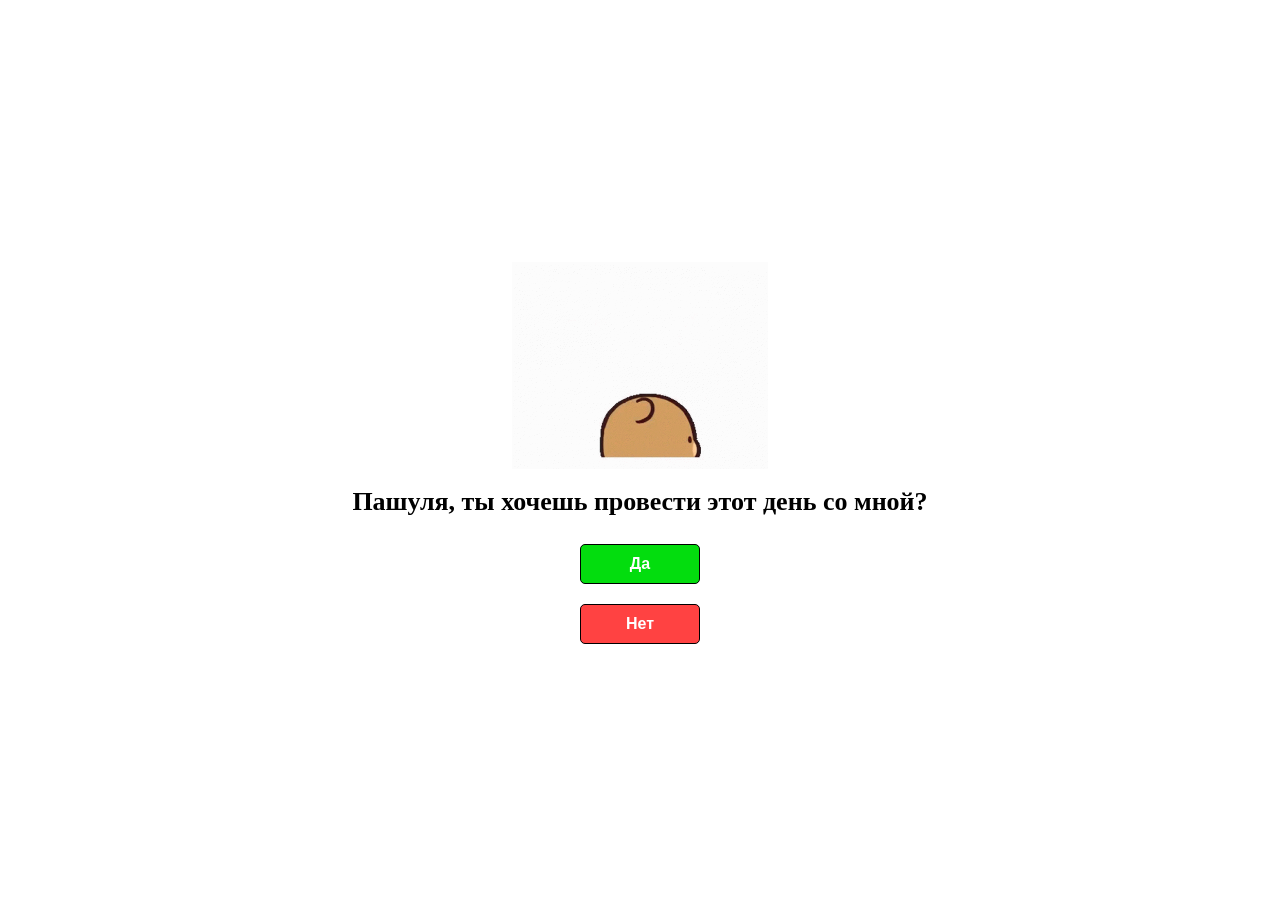
<file: valentine/index.html>
<!DOCTYPE html>
<html lang="en">
<head>
    <meta charset="UTF-8">
    <meta name="viewport" content="width=device-width, initial-scale=1.0">
    <title>Для Пашули ❤️</title>
    <meta property="og:title" content="Valentine for my besty <3">
    <link rel="stylesheet" href="style.css">
    <link rel="icon" href="icon.png">
</head>
<div class="loader-bg">
    <span class="loader"></span>
</div>
<body>
    <main>
        <img src="kiss3.gif" alt="kiss" id="img1">
        <img src="kiss1.gif" style="display: none;" alt="kiss" id="img2">
        <h1>Пашуля, ты хочешь провести этот день со мной?</h1>
    </main>
    <div class="bt-block">
        <button class="yes bt" id="yes">Да</button>
        <button class="no bt" id="no">Нет</button>
    </div>
    <script src="script.js"></script>
</body>
</html>
</file>
<file: valentine/style.css>
:root{
    --Pad: 120px
}
*{
    box-sizing: border-box;
}
html,body{
    overflow: hidden;
}
body{
    display: flex;
    flex-direction: column;
    align-items: center;
    justify-content: center;
    min-height: 100vh;
    padding: var(--Pad) 0;
    font-family: 'Times New Roman', Times, serif;
}
main,.bt-block{
    width: 100vw;
    height: auto;
    display: flex;
    flex-direction: column;
    align-items: center;
}
img{
    width: 256px;
    height: auto;
}
h1{
    font-size: 26px;
    text-align: center;
}
.bt-block button{
    min-width: 120px;
    min-height: 40px;
    border: 1px solid black;
    box-shadow: none;
    margin: 10px 0;
    font-size: 16px;
    padding: 10px 5px;
    color: #fff;
    font-family: Arial, Helvetica, sans-serif;
    font-weight: 600;
    outline: none;
    border-radius: 5px;
    -webkit-border-radius: 5px;
    -moz-border-radius: 5px;
    -ms-border-radius: 5px;
    -o-border-radius: 5px;
}
#yes{
    background-color: rgb(3, 221, 14);
}
#no{
    background-color: rgb(255, 66, 66);
}
#no:active{
    background-color: rgb(188, 35, 35);
}
#yes:active{
    background-color: rgb(0, 171, 9);
}
.loader {
    position: relative;
    width: 40px;
    height: 60px;
    animation: heartBeat 1.2s infinite cubic-bezier(0.215, 0.61, 0.355, 1);
  }
  
  .loader:before,
  .loader:after {
    content: "";
    background: #ff3d00 ;
    width: 40px;
    height: 60px;
    border-radius: 50px 50px 0 0;
    position: absolute;
    left: 0;
    bottom: 0;
    transform: rotate(45deg);
    transform-origin: 50% 68%;
    box-shadow: 5px 4px 5px #0004 inset;
  }
  .loader:after {
    transform: rotate(-45deg);
  }
  @keyframes heartBeat {
    0% { transform: scale(0.95) }
    5% { transform: scale(1.1) }
    39% { transform: scale(0.85) }
    45% { transform: scale(1) }
    60% { transform: scale(0.95) }
    100% { transform: scale(0.9) }
  }
.loader-bg{
    z-index: 1000;
    position: fixed;
    top: 0;
    left: 0;
    right: 0;
    bottom: 0;
    background-color: #ffa4a4;
    display: flex;
    align-items: center;
    justify-content: center;
}
</file>
